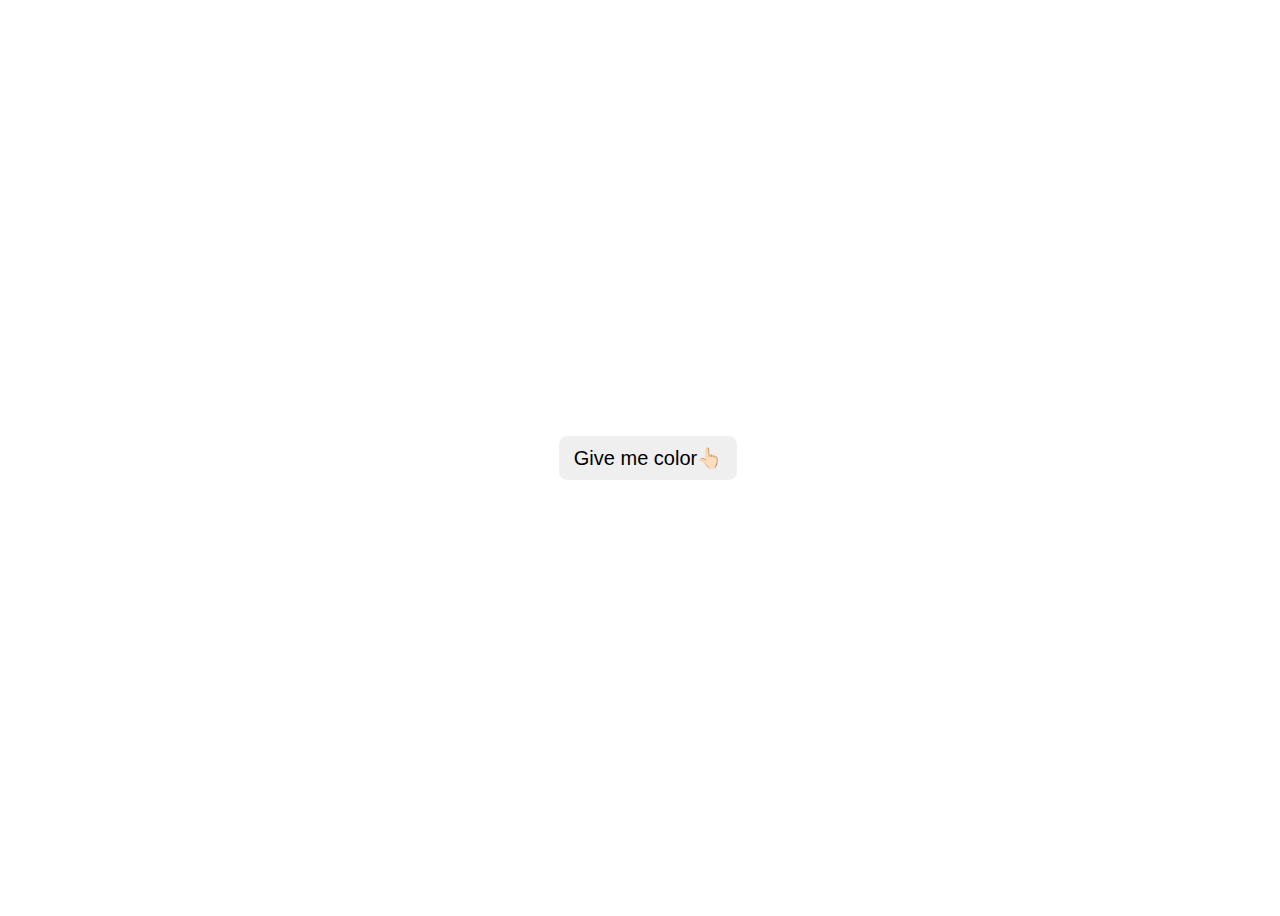
<file: color.html>
<!DOCTYPE html>
<html lang="en">

<head>
  <meta charset="UTF-8">
  <meta http-equiv="X-UA-Compatible" content="IE=edge">
  <meta name="viewport" content="width=device-width, initial-scale=1.0">
  <title>Vanilla Challenge</title>

  <link rel="stylesheet" href="./css/color.css" />
  <script defer src="./js/color.js"></script>
</head>

<body>
  <button>Give me color👆🏻</button>
</body>

</html>
</file>
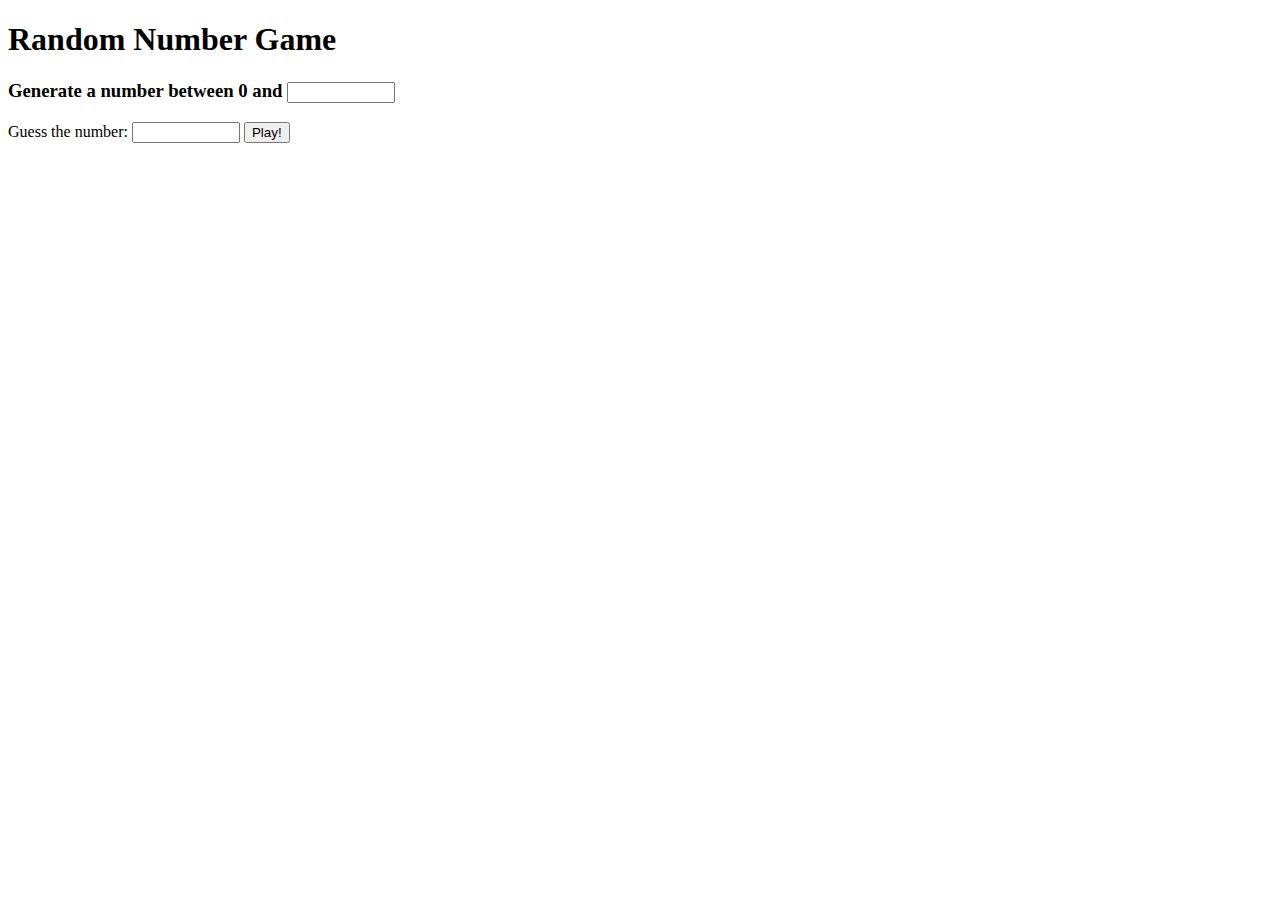
<file: game.html>
<!DOCTYPE html>
<html lang="ko">

<head>
  <meta charset="UTF-8">
  <meta http-equiv="X-UA-Compatible" content="IE=edge">
  <meta name="viewport" content="width=device-width, initial-scale=1.0">
  <title>Random Number Game</title>

  <link rel="stylesheet" href="./css/game.css" />
  <script defer src="./js/game.js"></script>
</head>

<body>

  <h1 class="title">Random Number Game</h1>

  <h3 class="generate">Generate a number between 0 and
    <input id="limitNumber" min="0" type="number" />
  </h3>

  <p class="guess">Guess the number:
    <input min="0" id="myNumber" type="number" />
    <button>Play!</button>
  </p>

</body>

</html>
</file>
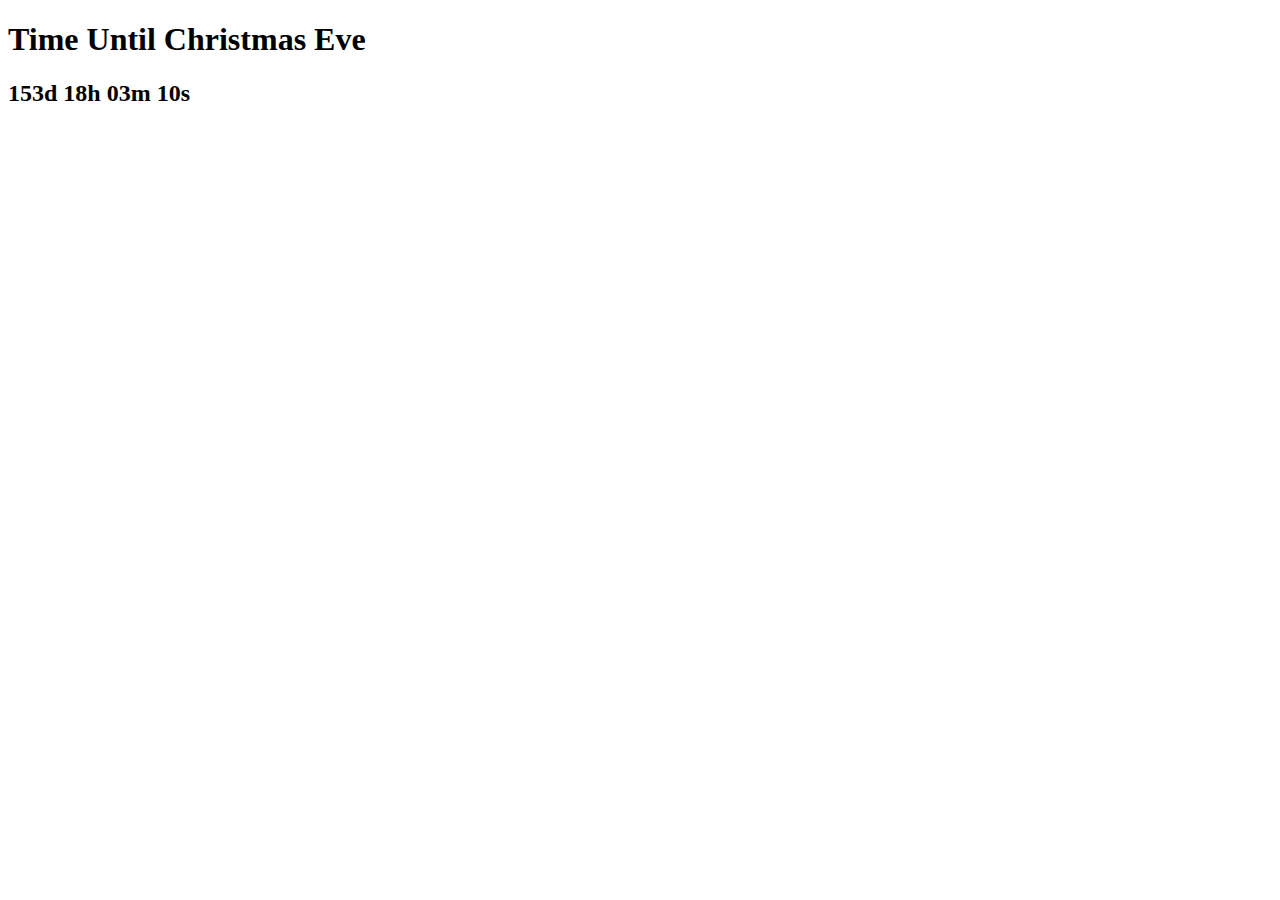
<file: time.html>
<!DOCTYPE html>
<html lang="ko">

<head>
  <meta charset="UTF-8">
  <meta http-equiv="X-UA-Compatible" content="IE=edge">
  <meta name="viewport" content="width=device-width, initial-scale=1.0">
  <title>Time Until Christmas</title>
  <script defer src="./js/time.js"></script>
</head>

<body>
  <h1 id="title">Time Until Christmas Eve</h1>
  <h2 id="date">000d 00h 00m 00s</h2>
</body>

</html>
</file>
<file: css/color.css>
body {
  height: 100vh;
  width: 100%;
  display: flex;
  justify-content: center;
  align-items: center;
  font-family: -apple-system, BlinkMacSystemFont, "Segoe UI", Roboto, Oxygen,
    Ubuntu, Cantarell, "Open Sans", "Helvetica Neue", sans-serif;
}

button {
  font-size: 20px;
  padding: 10px 15px;
  border-radius: 10px;
  border: 1px solid #fff;
}
</file>
<file: css/game.css>
.bold {
  font-weight: bold;
}

input {
  width: 100px;
}
</file>
